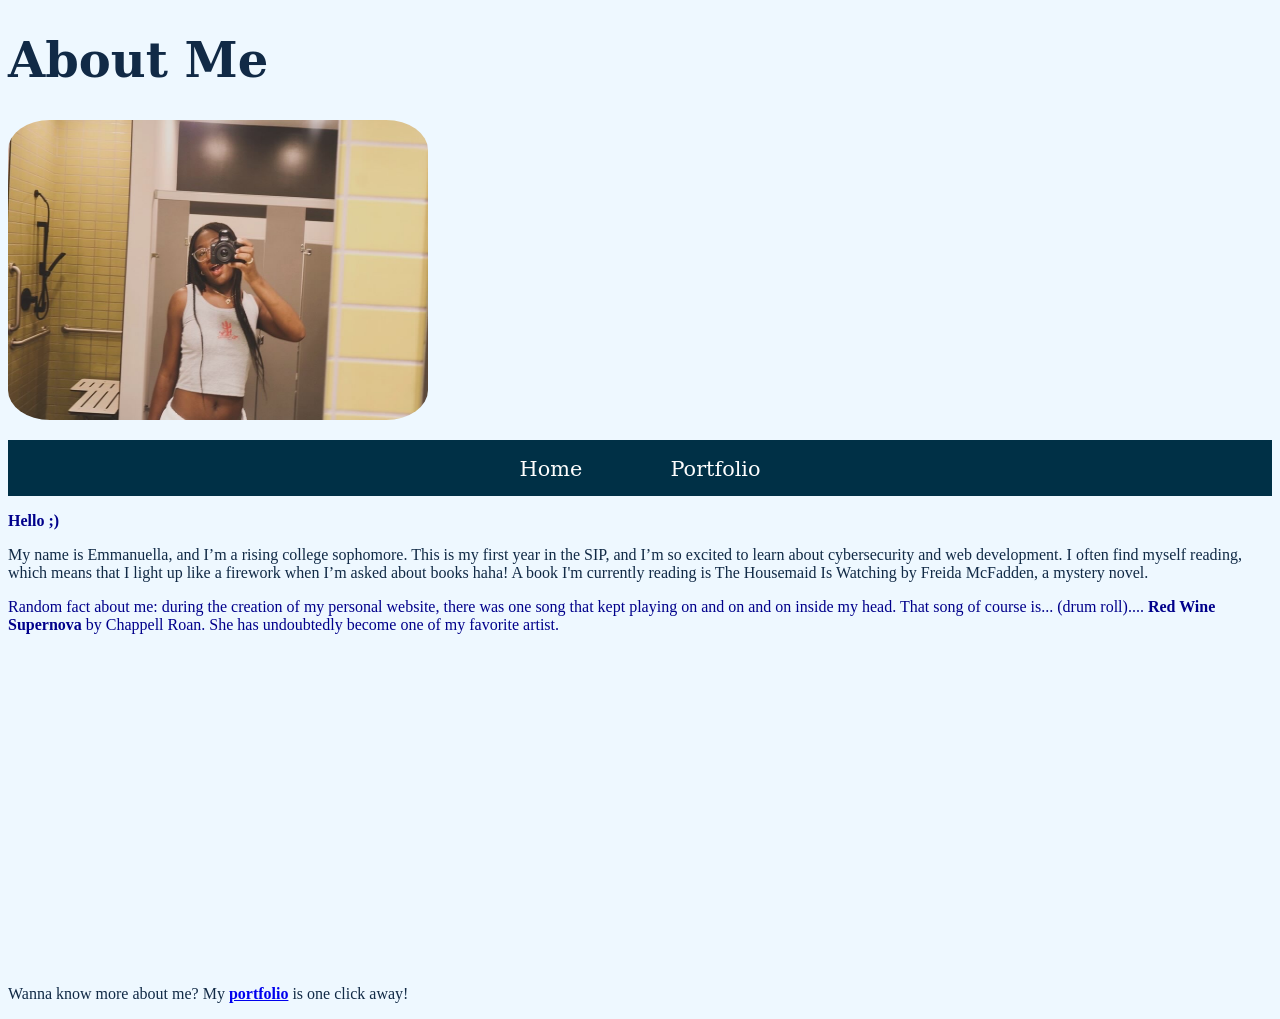
<file: index.html>
<!DOCTYPE html>
<html>
  <header>
    <title>Get To Know Me</title>
  <h1>About Me</h1>

  <img id="love"src="Emmanuella.jpeg" width="420" height="300" alt="A bathroom picture of me holding a camera to take a mirror selfie. There is a shower head behind me and a bathroom stall.">
    </header>

  <nav>
    <ul>
      <li>
        <a href="index.html">Home</a>
      </li>
      <li>
        <a href="portfolio.html">Portfolio</a>
      </li>
    </ul>
  </nav>
  
  <head>
    <link rel="stylesheet" href="style.css">
  </head>
  
  <body>
    <p class="hope"><strong>Hello ;)</strong></p>
    <p>My name is Emmanuella, and I’m a rising college sophomore. This is my first year in the SIP, and I’m so excited to learn about cybersecurity and web development. I often find myself reading, which means that I light up like a firework when I’m asked about books haha! A book I'm currently reading is The Housemaid Is Watching by Freida McFadden, a mystery novel.
</p>

    <p class="hope">Random fact about me: during the creation of my personal website, there was one song that kept playing on and on and on inside my head. That song of course is... (drum roll).... <strong> Red Wine Supernova</strong> by Chappell Roan. She has undoubtedly become one of my favorite artist.</p> 

  <iframe width="560" height="315" src="https://www.youtube.com/embed/y9Wxl9Q9lUQ?si=PXlG5IFEwgk_Py61" title="YouTube video player" frameborder="0" allow="accelerometer; autoplay; clipboard-write; encrypted-media; gyroscope; picture-in-picture; web-share" referrerpolicy="strict-origin-when-cross-origin" allowfullscreen></iframe>
  </body>


<p>Wanna know more about me? My <a href="portfolio.html"> <strong>portfolio</a></strong> is one click away! </p>

</html>
</file>
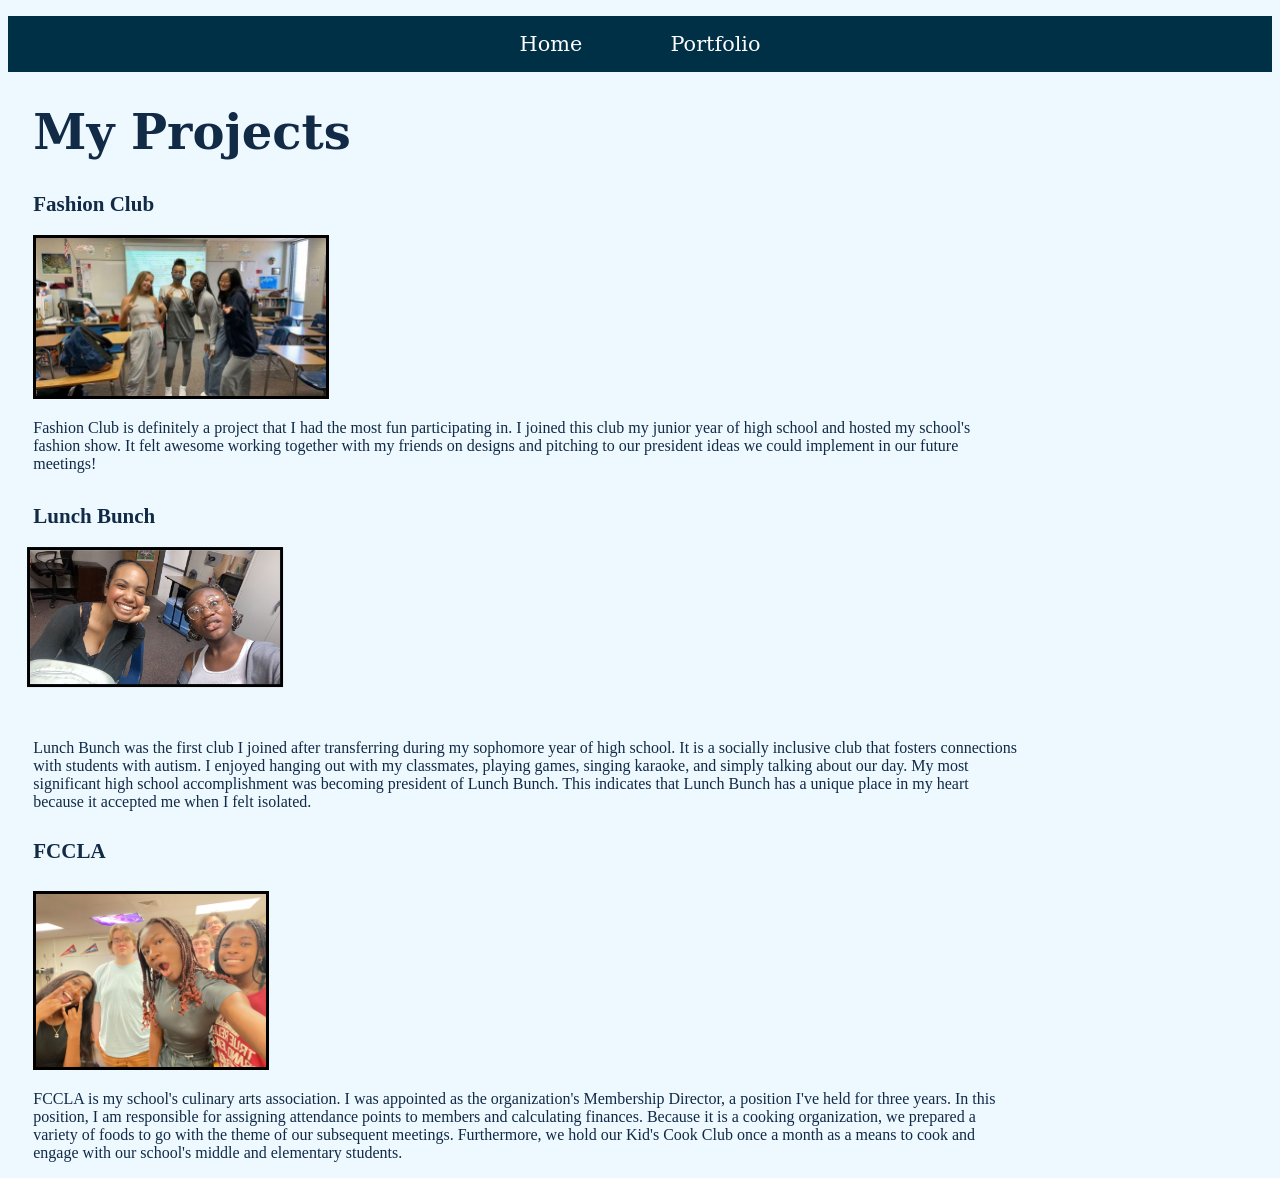
<file: portfolio.html>
<!DOCTYPE html>
<html>
<nav>
  <ul>
    <li>
      <a href="index.html">Home</a>
    </li>
    <li>
      <a href="portfolio.html">Portfolio</a>
    </li>
  </ul>
</nav>

<head>
  <link rel="stylesheet" href="style.css">
</head>

<title>My "Folio"</title>
<main>
<h1>My Projects</h1>


<h2>Fashion Club</h2>
<img src="Fashion Club.jpeg" width="290" alt="My three classmates and I posing in a classroom that we booked for our Fashion Club. Behind us are empty desks with a white board in the center of the class.">
<p>Fashion Club is definitely a project that I had the most fun participating in. I joined this club my junior year of high school and hosted my school's fashion show. It felt awesome working together with my friends on designs and pitching to our president ideas we could implement in our future meetings!</p>

<h3>Lunch Bunch</h3>
<img src="LB.jpeg" height="250" align="10%" alt="My friend and I posing for a selfie during a Lunch Bunch meeting. We are both making funny faces and I have 2 dutch braids."
  class="img-LB">
<p>Lunch Bunch was the first club I joined after transferring during my sophomore year of high school. It is a socially inclusive club that fosters connections with students with autism. I enjoyed hanging out with my classmates, playing games, singing karaoke, and simply talking about our day. My most significant high school accomplishment was becoming president of Lunch Bunch. This indicates that Lunch Bunch has a unique place in my heart because it accepted me when I felt isolated.</p>

<h4>FCCLA</h4>
<img src="FCCLA.jpeg" width="230" alt="My schoolmates and I posing for our very last FCCLA meeting. I am wearing a grey t-shirt and baggy denim jeans.">
<p>FCCLA is my school's culinary arts association. I was appointed as the organization's Membership Director, a position I've held for three years. In this position, I am responsible for assigning attendance points to members and calculating finances. Because it is a cooking organization, we prepared a variety of foods to go with the theme of our subsequent meetings. Furthermore, we hold our Kid's Cook Club once a month as a means to cook and engage with our school's middle and elementary students. </p>

  </main>
  </html>
</file>
<file: style.css>
main {
  text-align: left;
  margin-top: 0;
  margin-bottom: 0;
  margin-right: 20%;
  margin-left: 2%;
}

body {
  background-color: #EEF8FF;
  color: black;
}

ul {
  font-family: "serif";
}

h1 {
  color:#112A46; 
  font-family: "serif";
  font-size: 48px;
}

h2 {
  color:#112A46; 
  font-family: "cursive";
  font-weight: bold;
  font-style: normal;
  font-size: 21px;
}

h3 {
  color:#112A46; 
  font-family: "cursive";
  font-weight: bold;
  font-style: normal;
  font-size: 21px;
  padding: 10px 0;
  margin-bottom: -50px;
  }

h4 {
  color:#112A46; 
  font-family: "cursive";
  font-weight: bold;
  font-style: normal;
  font-size: 21px;
}

p {
  color: #112A46;
  font-family: "Didot", serif;
  font-weight: normal;
  text-align-last: left;
}

img {
  max-width: 90%;
  max-height: 90%;
  border-style: solid;
  border-width: medium;
  border-color: black;
}

.img-LB {
  transform: rotate(270deg);
  margin-left: 5.2%;
}

.img-LB + p { /* Selects the paragraph directly after the .img-LB element */
  margin-top: -10px; /* Reduce the top margin to 10px */
}

.hope {
 color: darkblue;
  text-style: solid;
}

#love {
  border-radius: 10%;
  border-width: 0px;
}

ul {
  list-style-type: none;
  background-color: #003046;
  overflow: hidden;
  padding: 1em;
  text-align-last: center;
}

li {
  display: inline;
}

li a {
  text-decoration: none;
  color: #FDFDFD;
  font-size: 1.3em;
  padding: 2em;
}

li a:hover {
  background-color: hotpink;
}
</file>
